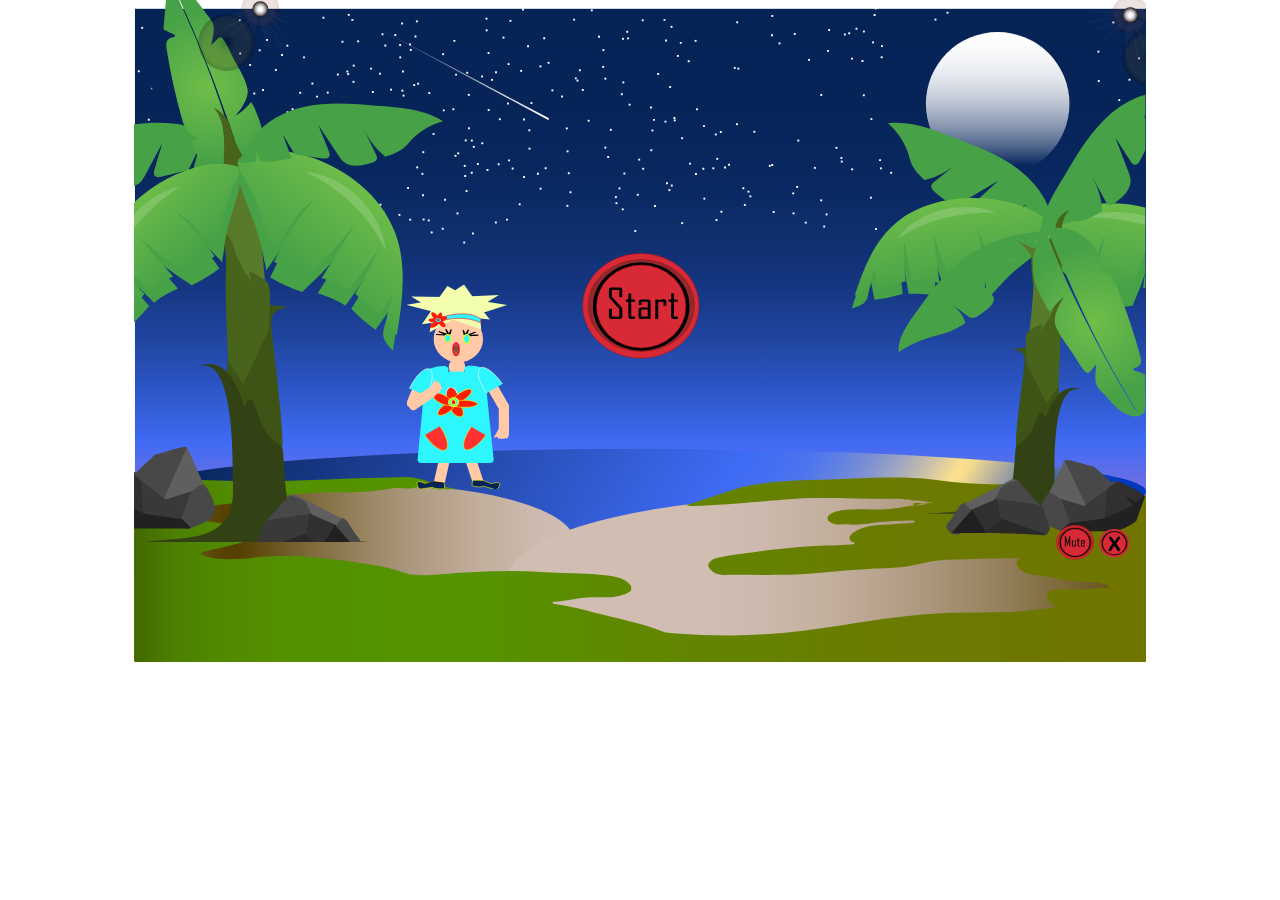
<file: index.html>
<!DOCTYPE html>
<html lang="da">

<head>
    <meta charset="utf-8">
    <meta name="viewport" content="width=device-width, initial-scale=1.0">
    <title>Rock'n Bananas</title>
    <link rel="stylesheet" href="stylesheet.css">
</head>

<body>



    <div id="screen">
        <div id="game">
            <div id="game_background"><img src="Game/backgroundGame.svg">

                <div id="game_elements">
                    <div id="Green"><img src="Game/GreenLake.svg"></div>
                    <div id="PalmStones"><img src="Game/PalmStones.svg"></div>
                    <div id="Tilde"><img src="Game/TildeGame.svg"></div>

                <div id="game_ui">
                    <div id="start"><img src="UI/Startsknap.svg"></div>
                    <div id="mute"><img src="UI/Mute.svg"></div>
                    <div id="exit"><img src="UI/Exit.svg"></div>
                </div>
            </div>
            <div id="start"></div>
            <div id="settings"></div>
            <div id="gameover"></div>
            <div id="LevelComplete">
                <div id="game_background"><img src="svg/Background_YouRock.svg.svg">

                <div id="game_elements">
                    <div id="ken"><img src="svg/SVG_Ken.svg"></div>
                    <div id="Palm"><img src="svg/SVG_Palm.svg"></div>
                    <div id="Title"><img src="svg/SVG_Tittle and sky.svg"></div>
                    <div id="booble"><img src="svg/Booble.svg"></div>
                </div>

                <div id="game_ui">
                    <div id="start"><img src="UI/Again.svg"></div>
                    <div id="muteYouRock"><img src="UI/MuteYouRock.svg"></div>
                    <div id="exitYouRock"><img src="UI/ExitYouRock.svg"></div>
                </div>
            </div>

            </div>
            </div>
        </div>
    </div>



</body>

</html>
</file>
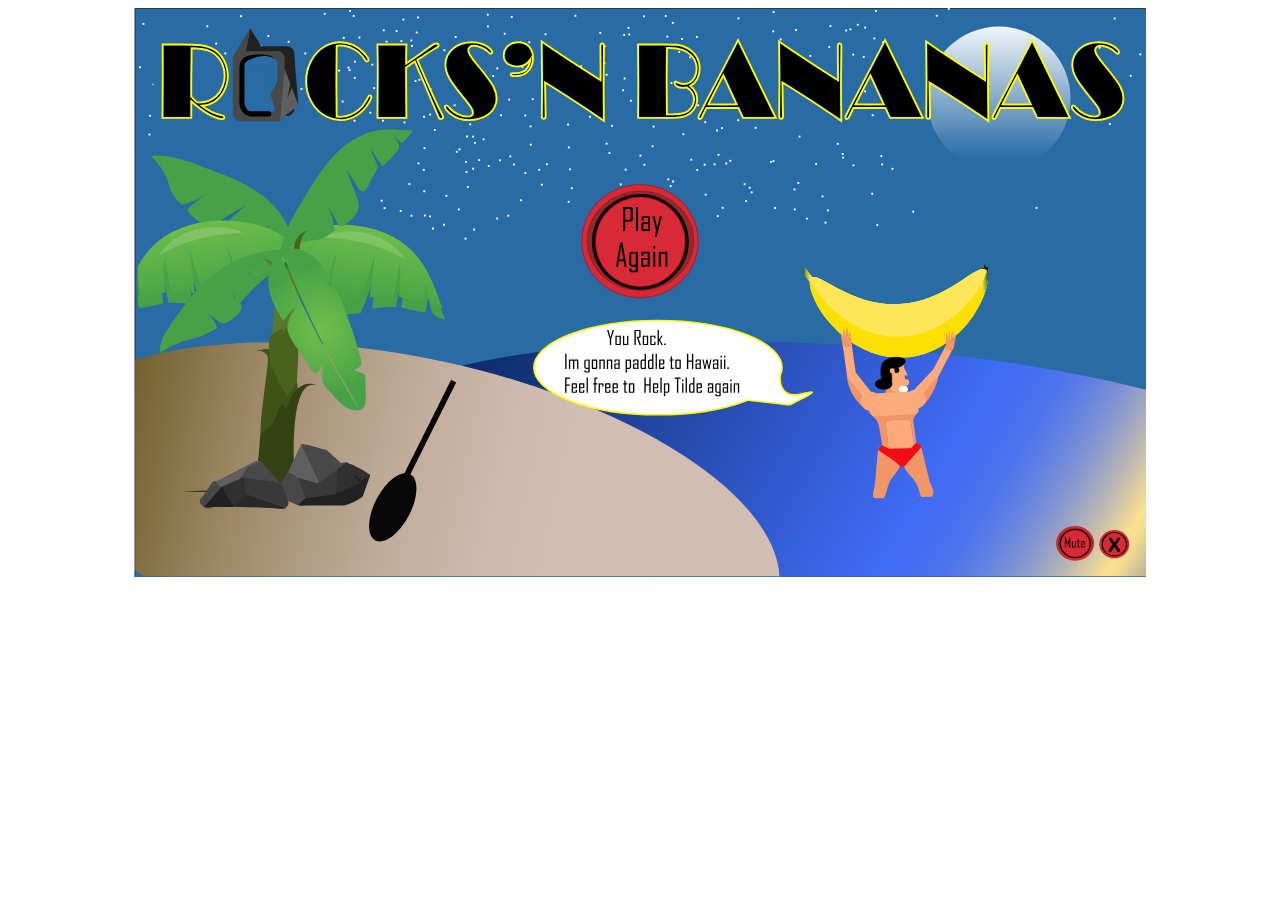
<file: levelComplete.html>
<!DOCTYPE html>
<html lang="da">

<head>
    <meta charset="utf-8">
    <meta name="viewport" content="width=device-width, initial-scale=1.0">
    <title>Rock'n Bananas</title>
    <link rel="stylesheet" href="stylesheet.css">
</head>

<body>



    <div id="screen">
        <div id="game">
            <div id="game_background"><img src="svg/Background_YouRock.svg.svg">

                <div id="game_elements">
                    <div id="ken"><img src="svg/SVG_Ken.svg"></div>
                    <div id="Palm"><img src="svg/SVG_Palm.svg"></div>
                    <div id="Title"><img src="svg/SVG_Tittle and sky.svg"></div>
                    <div id="booble"><img src="svg/Booble.svg"></div>
                </div>

                <div id="game_ui">
                    <div id="start"><img src="UI/Again.svg"></div>
                    <div id="muteYouRock"><img src="UI/MuteYouRock.svg"></div>
                    <div id="exitYouRock"><img src="UI/ExitYouRock.svg"></div>
                </div>
            </div>
            <div id="start">

            </div>
            <div id="settings"></div>
            <div id="gameover"></div>

            <div id="LevelComplete">
                <div id="game_background"><img src="svg/Background_YouRock.svg.svg">

                <div id="game_elements">
                    <div id="ken"><img src="svg/SVG_Ken.svg"></div>
                    <div id="Palm"><img src="svg/SVG_Palm.svg"></div>
                    <div id="Title"><img src="svg/SVG_Tittle and sky.svg"></div>
                    <div id="booble"><img src="svg/Booble.svg"></div>
                </div>

                <div id="game_ui">
                    <div id="start"><img src="UI/Again.svg"></div>
                    <div id="mute"><img src="UI/MuteYouRock.svg"></div>
                    <div id="exit"><img src="UI/ExitYouRock.svg"></div>
                </div>
            </div>

            </div>

            </div>
            </div>



</body>

</html>
</file>
<file: stylesheet.css>
///*http://www.medicinolie.dk/kea/03-annimation/Spil/index.html****/

body {
    margin: 0 auto;
}

* {
    box-sizing: border-box;
}
#game_background{
   position: relative;
    top: 0;
    max-width: 80%;
    height: 80%;

}
#ken  {
   position: absolute;
width: 20%;
right: 15%;
top: 43%;
}
#Palm{
  position: absolute;
width: 32%;
right: 69%;
top: 17%;
}
#Title{
    position: absolute;
width: 100%;

top: -10%;
}
#booble{
    position: absolute;
width: 30%;
left: 38%;
top: 52%;
}
/************** UI *******************/
#start{
    position: absolute;
width: 12%;
left: 44%;
top: 30%;
}
#mute{
    position: absolute;
width: 4%;
left: 91%;
top: 65%;
}
#exit{
    position: absolute;
width: 4%;
left: 95%;
top: 65%;
}
/************** Play Game **********/
#PalmStones{
     position: absolute;
width: 100%;
bottom: 32%;
}
#Green{
    position: relative;
    top: -134px;
    max-width: 100%;
    height: 100%;
}
#Tilde{
    position: absolute;
width: 10%;
left: 27%;
top: 35%;
}
/************* Screen *************/

#screen #game {
    display: flex;
    flex-wrap: wrap;
    justify-content: center;
     margin:0 auto;
}

#screen #game_background {
    flex-grow: 1;
    flex-basis: 1200px;
}

/*********LevelComplete************/
#LevelComplete{
    display: none;
}
#muteYouRock{
    position: absolute;
width: 4%;
left: 91%;
top: 90%;
}
#exitYouRock{
    position: absolute;
width: 4%;
left: 95%;
top: 90%;
}
</file>
